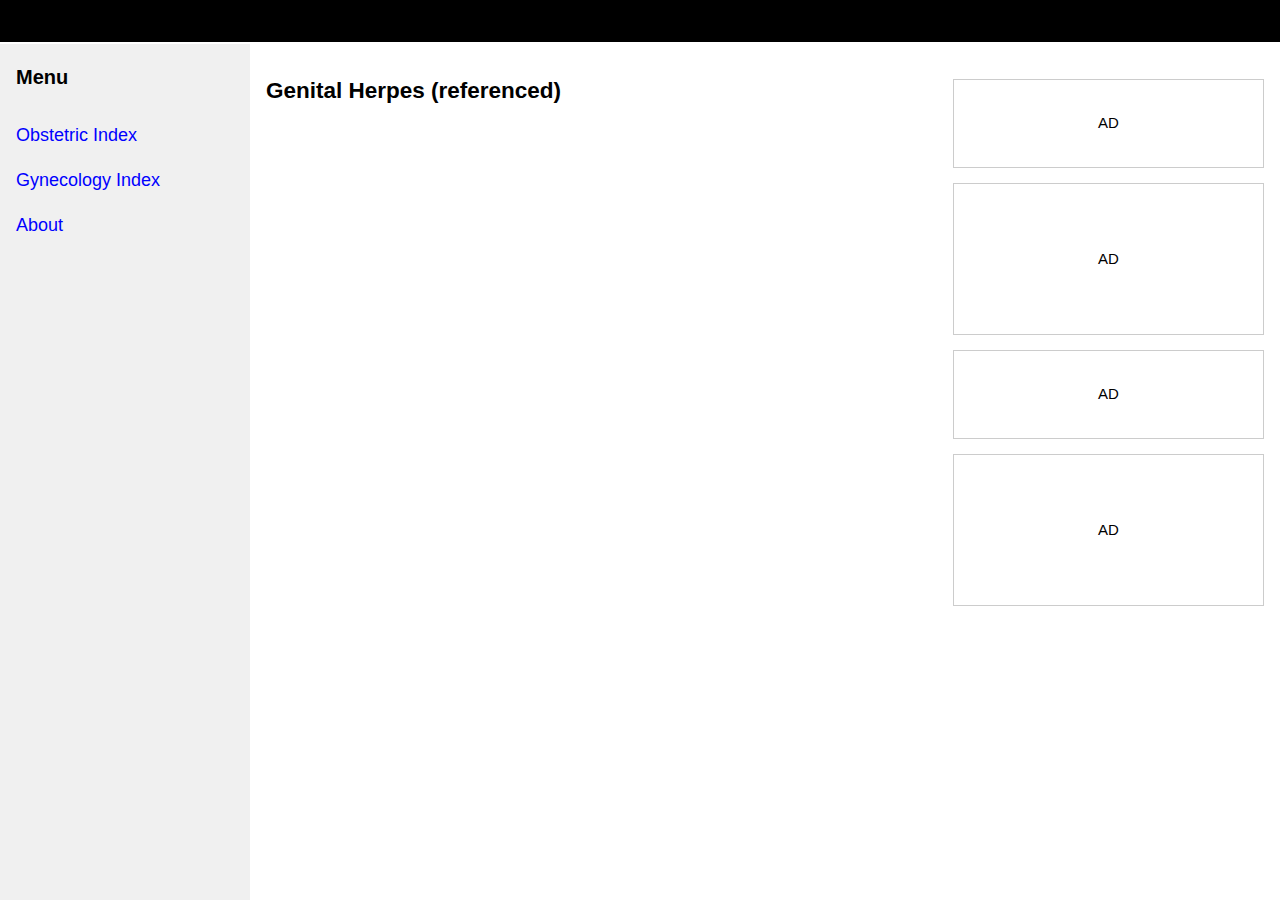
<file: index.html>
<!DOCTYPE html>
<html lang="en-US">
<meta charset="UTF-8">

<title>Genital HSV (referenced)</title>
<meta name="theme-color" content="#000000" />
<meta name="description"
    content="In depth but explained information about genital herpes that is referenced so the source of the information is identified and the reader can be assured of its source. Where the author injects information from the authors extensive experience diagnosing and treating genital herpes it is so noted.">
<!-- Need for SEO -->
<meta name="viewport" content="width=device-width, initial-scale=1">
<link rel="shortcut icon" href="favicon.ico" type="image/x-icon">
<link rel="manifest" href="manifest.json">
<link rel="stylesheet" href="css/w3.css"> <!-- Eventually delete -->
<link rel="stylesheet" href="css/hg-media.css">
<link rel="stylesheet" href="css/hg.css">

<body onload="SetUpPage()">

    <header id="MyHeader" class="hg-NavBar">
        <button id="bkbtn" class="hg-BackButton" onclick="goBack()" style="display: none"></button>
        <button id="hmbrgbtn" class="hg-HamBtn" onclick="SideBarOpen()"></button>
        <span id="titbar" class="hg-NavBarTitle"></span>
    </header>

    <nav class="hg-SideBar" id="mySidebar"></nav>

    <div class="hg-OverLay  " onclick="SideBarClose()" title="close side menu" id="myOverlay"></div>

    <div class="hg-Content">

        <main class="hg-InfoContent">
            <h1 class="hg-h1PageTitle">Genital Herpes (referenced)</h1>
            <div class="hg-IndexPageDiv">
                <!--  <h2 ><a href="ob_glossary.html">Obstetric Index</a></h2>
          <h2><a href="gyn_glossary.html">Gynecology Index</a></h2>
          <h2><a href="#">Infertility</a></h2>
          <h2><a href="#">Reproductive Endocrinology</a></h2>
          <h2><a href="#">Infectious Diseases</a></h2>
         <p>2030</p> -->
            </div>
        </main>

        <div class="hg-AddContent">
            <p class="hg-AddSmall ">AD</p>
            <p class="hg-AddLarge  ">AD</p>
            <p class="hg-AddSmall ">AD</p>
            <p class="hg-AddLarge  ">AD</p>
        </div>

    </div>

    <script defer src="script.js"></script>
    <script defer src="script-aux.js"></script>

</body>

</html>
</file>
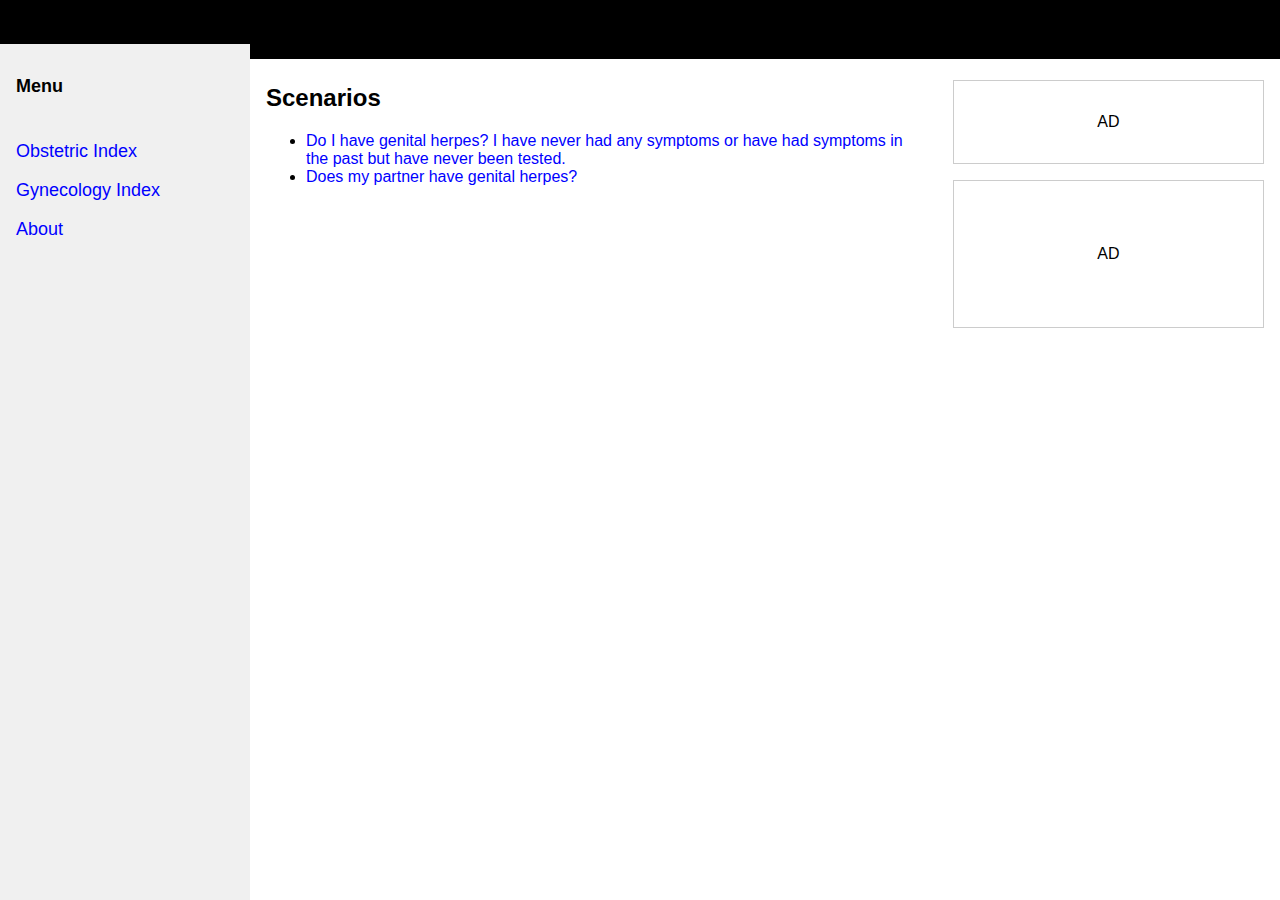
<file: scenarios.html>
<!DOCTYPE html>
<html lang="en-US">
<meta charset="UTF-8">

<title>Genital Herpes | Scenarios (explained & referenced)</title>
<!--Limit to less than 60 characters, use Pipes |, each page unique title XXX-->
<meta name="theme-color" content="#000000" />
<meta name="description"
    content="In depth but explained information about genital herpes that is referenced so the source of the information is identified and the reader can be assured of its source. Where the author injects information from the authors extensive experience diagnosing and treating genital herpes it is so noted.">
<!-- Need for SEO -->
<meta name="viewport" content="width=device-width, initial-scale=1">
<link rel="shortcut icon" href="favicon.ico" type="image/x-icon">
<link rel="manifest" href="manifest.json">
<link rel="stylesheet" href="css/hg-media.css">
<link rel="stylesheet" href="css/hg.css">


<body onload="SetUpPage()">

    <header id="MyHeader" class="hg-NavBar">
        <button id="bkbtn" class="hg-BackButton" onclick="goBack()" style="display: none"></button>
        <button id="hmbrgbtn" class="hg-HamBtn" onclick="SideBarOpen()"></button>
        <h1 id="titbar" class="hg-NavBarTitle">Genital Herpes <span class="hg-NavBarTitleSpan"> (explained &
                referenced)</span></h1>
    </header>

    <nav class="hg-SideBar" id="mySidebar"></nav>

    <div class="hg-OverLay  " onclick="SideBarClose()" title="close side menu" id="myOverlay"></div>

    <div class="hg-Content">

        <main class="hg-InfoContent">
            <h2 class="hg-h2PageTitle">Scenarios</h2>
            <section>
               <ul class="hg-ULscenarios">
                   <li><a>Do I have genital herpes? I have never had any symptoms or have had symptoms in the past but have never been tested.</a></li>
                   <li><a>Does my partner have genital herpes?</a></li>
               </ul>
            </section>
        </main>

        <div class="hg-AddContent">
            <p class="hg-AddSmall ">AD</p>
            <p class="hg-AddLarge  ">AD</p>
        </div>

    </div>

    <script defer src="script.js"></script>
    <script defer src="script-aux.js"></script>

</body>

</html>
</file>
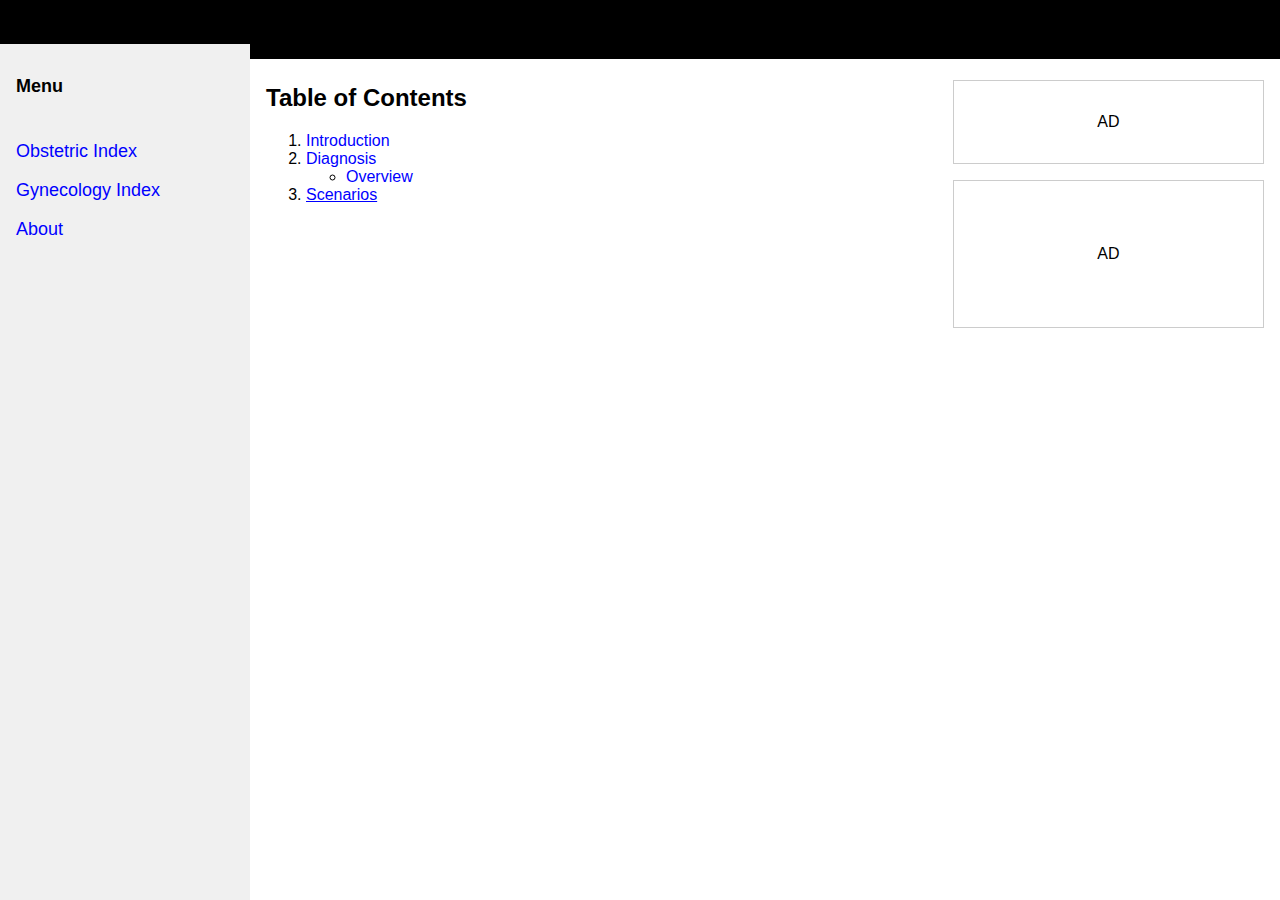
<file: toc.html>
<!DOCTYPE html>
<html lang="en-US">
<meta charset="UTF-8">

<title>Genital Herpes | Table of Contents (explained & referenced)</title>
<!--Limit to less than 60 characters, use Pipes |, each page unique title XXX-->
<meta name="theme-color" content="#000000" />
<meta name="description"
    content="In depth but explained information about genital herpes that is referenced so the source of the information is identified and the reader can be assured of its source. Where the author injects information from the authors extensive experience diagnosing and treating genital herpes it is so noted.">
<!-- Need for SEO -->
<meta name="viewport" content="width=device-width, initial-scale=1">
<link rel="shortcut icon" href="favicon.ico" type="image/x-icon">
<link rel="manifest" href="manifest.json">
<link rel="stylesheet" href="css/hg-media.css">
<link rel="stylesheet" href="css/hg.css">


<body onload="SetUpPage()">

    <header id="MyHeader" class="hg-NavBar">
        <button id="bkbtn" class="hg-BackButton" onclick="goBack()" style="display: none"></button>
        <button id="hmbrgbtn" class="hg-HamBtn" onclick="SideBarOpen()"></button>
        <h1 id="titbar" class="hg-NavBarTitle">Genital Herpes <span class="hg-NavBarTitleSpan"> (explained &
                referenced)</span></h1>
    </header>

    <nav class="hg-SideBar" id="mySidebar"></nav>

    <div class="hg-OverLay  " onclick="SideBarClose()" title="close side menu" id="myOverlay"></div>

    <div class="hg-Content">

        <main class="hg-InfoContent">
            <h2 class="hg-h2PageTitle">Table of Contents</h2>
            <section>
                <ol class="hg-TOC">
                    <li><a>Introduction</a></li>
                    <li><a>Diagnosis</a>
                        <ul>
                            <li><a>Overview</a>
                        </ul>
                    </li>
                    <li><a href="scenarios.html">Scenarios</a></li>
                </ol>
            </section>
        </main>

        <div class="hg-AddContent">
            <p class="hg-AddSmall ">AD</p>
            <p class="hg-AddLarge  ">AD</p>
        </div>

    </div>

    <script defer src="script.js"></script>
    <script defer src="script-aux.js"></script>

</body>

</html>
</file>
<file: css/hg.css>
html,body,h1,h2,h3,h4,h5,h6 {font-family:  Arial, Helvetica, sans-serif;}
/* .w3-sidebar {
  z-index: 3;
  width: 250px;
  top: 43px;
  bottom: 0;
  height: inherit;
} */

a{color: blue}



html{
  padding-bottom: 30px;
  /* margin-bottom: 30px; */
}

/* Word wrap all */
body{
  word-wrap: break-word;
  margin-bottom: 200px;
}

/*Nav Bar*/
.hg-NavBar{
  background: black;
  /* background: #f0f0f0; */
  position:fixed;
  width:100%;
  z-index:1;
  min-height: 42px;
  /* height: 44px; */
}
/*Nav Bar Title*/
.hg-NavBarTitle{
  padding:8px 16px;
  float:left;
  font: size 18px;;
  color: white;
}
/*Back Button---------------------------------------------------------------------------------------------------------*/
.hg-BackButton{
  background: black;
  /* background: #f0f0f0; */
  /* color: white; */
  color: white;
  font-size:18px;
  float:left;
  padding:8px 16px;
  text-decoration:none;
  border: none;
  height: 100%;
}
.hg-BackButton:active{
  background: white;
  color: black;
}
/* .hg-BackButton:focus{
  background: white;
  color: black;
} */

@media all and (display-mode: browser) {
    .hg-BackButton {
      display: none /*Hides BackButton when in browser*/
    }
    /* #myHmBgBtn{
      display: none
    } */
  }
  @media all and (display-mode: standalone) {
    .hg-BackButton {
      display: block; /*Shows BackButton when in pwa*/
    }
    /* #myHmBgBtn{
      display: block; 
    } */
  }
  /*Hamburger Button*/
  .hg-HamBtn{
    background: black;
    /* background: #f0f0f0; */
    color: white;
    /* color: black; */
    font-size:18px;
    float:right;
    padding:8px 16px;
    text-decoration:none;
    border: none;
  }
  .hg-HamBtn:active{
    background: white;
    color: black;
  }
  /* .hg-HamBtn:focus{
    background: white;
    color: black;
  } */
  

  /* Title--------------------------------------------------------------------------- */
  .hg-h1PageTitle{
    font-size: 1.5em;
    margin-bottom: 0.2em;
    color: Black;
    font-weight: bold;
    /* background-color: #00ffff; */
  }
  .hg-h2PageSubtitle{
      font-size: 1.17em;
      margin-top: 0.10em;
      color: Black;
      /* background-color: #ddffdd; */
  }
  .hg-h3PageSubtitle{
    font-size: 1.00em;
    margin-top: 0.10em;
    /* color: #009688; */
    /* background-color: #ddffdd; */
  }
  
  /*Side Bar---------------------------------------------------------------------------------------------------*/
  .hg-SideBar{
    font-size:18px!important;
    color:#000 !important; 
    background-color:#f0f0f0;
    display:none;
    float:none;
    margin-left: 0px;
    margin-left: 0px;
    outline:0;
    /* height:100%; */
    position:fixed!important;
    top: 0;
    overflow:auto;
    z-index: 3;
    width: 250px;
    top: 44px;
    bottom: 0;
    height: inherit;
    animation: animateleft 0.4s;
  }
  @keyframes animateleft{from{left:-300px;opacity:0} to{left:0;opacity:1}}

  .hg-SideBar h4{
    padding-top: 8px;
    padding-bottom: 12px;
    padding-left: 16px;
    padding-right: 16px;
    /* padding:8px 16px; */
    text-align:left;
    font-weight: bold;
  }

  .hg-SideBar h5{
    margin-top: 2px;
    display:block;
    padding:0px 16px;
    /* width:100%; 
    /* text-align:left; */
  }

  .hg-SideBarItem{
    margin-top: 2px;
    color: blue;
    text-decoration: none;
    display:block;
    padding:8px 16px;
    /* width:100%; 
    /* text-align:left; */
  }
  .hg-SideBarItem:hover{
    /* color:darkblue; */
    color: white;
    background-color:black;
  }
  .hg-SideBarItem:active{
    color: red;
  }
  .hg-SideBarItemSelected{
    margin-top: 2px;
    color: white;
    background: black;
    text-decoration: none;
    display:block;
    padding:8px 16px;
    /* width:100%; */
    /* text-align:left; */
  }

  .hg-SideBarItem2{
    margin-top: 2px;
    margin-left: 12px;
    color: blue;
    text-decoration: none;
    display:block;
    padding:8px 16px;
    /* width:100%; 
    /* text-align:left; */
  }
  .hg-SideBarItem2:hover{
    color: white;
    background-color:black;
  }
  .hg-SideBarItem2:active{
    color: red;
  }
.hg-SideBarSubHeader{
  color:black; 
  margin-left: 14px;
  margin-top: 12px; 
  margin-bottom: 8px;
}


  /*OverLay---------------------------------------------------------------------------------------------*/
  .hg-OverLay{
    position:fixed;
    display:none;
    width:100%;height:100%;
    top:0;left:0;right:0;bottom:0;
    background-color:rgba(0,0,0,0.5);
    cursor:pointer;
    z-index:2;
  }
  
  /*Main Content--------------------------------------------------------------------------------------------------*/

.hg-h2SectionTitle{
  font-size: 1.17em;
 /*  margin-top: 0.60em; */
  color: Black;
  background-color:white;
}

  .hg-Content{
    margin-left:250px;
    padding-top:64px!important;
    padding-bottom:64px!important;
    transition:margin-left .4s;
  }
  .hg-InfoContent{
    padding:0.01em 16px;
    float:left;
    /* width:100%; */
  }
  .hg-AddContent{
    padding:0.01em 16px;
    /* width:33.33333%; */
    display: inline-block
  }
  .hg-AddSmall{
    border:1px solid #ccc!important;
    padding:32px 24px!important;
    text-align:center!important;
  }
  .hg-AddLarge{
    border:1px solid #ccc!important;
    padding:64px 24px!important;
    text-align:center!important
  }
  /* Index Pages---------------------------------------------------------------------------------------- */

  .hg-IndexPageDiv h2{
    font-size: 1.3em;
    display: block;
  }
  .hg-IndexPageDiv a{
   text-decoration: none;
   display: block;
   padding-left: 4px; 
   padding-top: 6px;
   padding-bottom: 6px;
  }
  .hg-IndexPageDiv a:active{
    color: white;
    background: black;
  }

  .hg-MainLink {
    color: blue;
    display: block;
    padding-top: 0.35em;
    padding-bottom: 0.35em;
    font-size: 1.0em;
    margin-left: 0px;
    margin-right: 0px;
    font-weight:normal;
    text-decoration: none;
  }
  .hg-MainLink:hover {
    background:black;
    color: white;
  }
  .hg-MainLink:active {
    color: red;
  }
  /*Nav Link----------------------------------------------------------------------------------------------------*/
  .hg-NavLink{
    padding:10px 16px 10px 16px;
    margin: 6px 0px 0px 0px; /*seperates accordians so can see shadow*/
    white-space: normal;  /*lets words wrap in accordian button*/
    text-align:left;
    color :black;
    background:#f0f0f0 ;
    display:block;
    border:none;
    /* width:100%; */
    width:auto;
    font-size: 18px;  
    /* font-size: 1.2em; */
    text-decoration: none;
    cursor:pointer;
    /* height: 50px; */
  }

  .hg-NavLinkSub1{
    /* margin-left: 24px; */
    background:#f0f0f0 ;
    width: 50%;
  }

  .hg-NavLink:hover{
    box-shadow:0 8px 16px 0 rgba(0,0,0,0.2),0 6px 20px 0 rgba(0,0,0,0.19)
  }
  .hg-NavLinkChevron{
    float:right;  
    font-size: 18px;  
    margin:0px; 
  }
  .hg-NavLinkChevronRt{
    float:right;  
    font-size: 18px;  
    margin:0px; 
    color:black;
  }

/*Accordian-------------------------------------------------------------------------------------------------------------*/
.hg-accBtn{
padding:8px 16px 8px 4px;
margin: 0px 0px 0px 0px; /*seperates accordians so can see shadow*/
white-space: normal;  /*lets words wrap in accordian button*/
text-align:left;
color:black;
/* background: white;  */
background:#f0f0f0;
display:block;
border:none;
width:100%;
font-size: 1.2em;
font-weight: bold; 
text-decoration: none;
cursor:pointer;
/* border-top: 1px solid#ccc ; */

}
.hg-accBtn sup{
font-weight: normal;
}
  
    /* .hg-accBtn:hover{ */
      /* color:white; */
      /* background:black; */
      /* border: 1px solid #2492ff ; */
      /* margin:-1px; */
      /* margin-left: -1px; */
      /* margin-bottom: -1px; */
      /* margin-top: -1px; */
    /* }  */

    /* .hg-accBtn:active{ */
      /* color:red; */
      /* background: white;  */
      /* color:white; */
      /* background:black; */
    /* } */
    /* .hg-accBtn:focus{
      color:black;
      background: white; 
    } */


    /* .hg-NavLinkChevron:hover{
      color:white;
    } */
    .hg-accDivMain{
        display:none;
        margin-top: -12px;
        margin-bottom: 16px;
        /* background: beige; */
    }
    .hg-accRefNum{
      font-weight: normal;
      font-size: 0.7em;
    }

    .hg-accDivMain p{
      margin-left: 4px;
    }


    .hg-accUl{
      /* background: olivedrab;  */
        padding: 0px;
    }
    .hg-accUl li{
      margin-left: 16px; 
      /* background: red; */
    }
    .hg-accUl li ul{
      padding: 0px;
      /* background: plum; */
    }
    .hg-accUl li ol{
      padding: 0px;
      /* background: plum; */
    }
      .hg-accUl li ul li{
        margin-left: 16px; 
        /* background: plum; */
      }
      .hg-accUl a{
        /* background: pink;  */
        text-decoration: none;
      }
     
   

      .hg-accOl{
        margin-left: 26px;
        margin-right: 0px;
        padding: 0px;
      }

      .hg-accUl li + ol{
        margin-left: 16px;
        margin-right: 0px;
        padding: 0px;
        /* background: powderblue; */
      }

      

      /* .hg-accDivMain ol li{
          background: plum;
  
      } */


      .hg-accAalone{
        margin-left: 16px;
        color: teal;
        text-decoration: none;
      }

/* Formats The Related Topics: Accordian */
.hg-accSectionRelTopics{margin-top: 0.60em;}

/* Formats the References: Accordian */
.hg-accSectionRef{margin-top: 0.60em;}
.hg-accOlRef{margin-top: 16px; margin-left: 16px; margin-right: 0px; padding: 0px; font-size: 0.90em;}
.hg-accOlRef a {text-decoration: none;}

/*Adds the 'or' in an accordian list*/
.hg-accOr{list-style-type: none; font-style: italic; color: red; font-weight: bold;}
.hg-accOr::after{content: "-or-";}     

/*Formats Note: at bottom of accordian list */
.hg-accNote{margin-top: 0px; margin-bottom: 0px;}
.hg-accNote::before{content: "Note: "; font-weight: bold;}



/*Formats ref contained in most commons list */
.hg-accRefInList{margin-top: 0px;margin-bottom: 0px;}
.hg-accRefInList::before{content: "Ref: "; font-weight: bold;}

/*Algorithm------------------------------------------------------------------------------------------------------*/
  /*Main div*/
    .hg-algoDivMain{
      /* margin-top: -16px; */
      margin-bottom: 16px;
      /* padding-top: 24px; */
      padding-left: 12px;
      padding-right: 12px;
      padding-bottom: 12px;
      display: none;
      /* background: lightblue */
      /* background: lightcyan; */
      /* border-radius: 24px; */
      /* border: 1px solid #ccc; */
      /* position: relative; */
  }
/*Straight border div*/
.hg-algoDivStrBorder{
margin-top: 0px;
margin-bottom: 16px;
margin-left: auto ;
margin-right: auto ;
padding-left: 16px;
padding-right: 16px;
border: 1px solid black; 
background: lightpink;
}

/*Rounded border div*/
.hg-algoDivRdBorder{
margin-top: 0px;
margin-bottom: 16px;
margin-left: auto ;
margin-right: auto ;
padding-left: 16px;
padding-right: 16px;
border: 1px solid black;
background: lightcyan;
border-radius: 8px;
}

 /*No border div*/
  .hg-algoDivNoBorder{
    margin-top: 0px;
    margin-bottom: 24px;
    margin-left: auto ;
    margin-right: auto ;
    padding-left: 16px;
    padding-right: 16px;
    text-align:center;
  }

.hg_algoCenterHorizDiv{
display: flex;              /* establish flex container */
flex-direction: column;     /* stack flex items vertically */
/* justify-content: center;    center items vertically, in this case */
align-items: center;        /* center items horizontally, in this case */
/* background-color: pink; */
}

/*h3*/
.hg-algoh3{
text-align:center;
/* margin: 6px; */
font-size: 1.10em;
font-weight: bold;
}
.hg-algoh3 sup{
  font-weight: normal;

}

/*Algo status*/
.hg-pAlgoStatus{
/* margin:0px 0px 12px 0px; */
/* background: red; */
color:red;
}

/*Up button*/
  .hg-algoBtnUp{
    padding:8px 16px;
    width: 50px;
    background: lightgoldenrodyellow;
    margin-bottom: 16px;
    margin-left: auto ;
    margin-right: auto ;
    font-size: 1.2em;
    border:none;
    cursor:pointer;
    box-shadow:0 8px 16px 0 rgba(0,0,0,0.2),0 6px 20px 0 rgba(0,0,0,0.19);
  }
  /*Down Arrow p*/
  .hg-algoParaDn{
    color: black;
    font-size: 1.2em;
  }
.hg-algoBtnA{
/* border: 1px solid #ccc; */
padding:8px 16px;
font-size: 1.1em;
margin-bottom: 16px;
display:block;
width:100%;
text-align:center;
margin-left: auto ;
margin-right: auto ;
white-space: normal;  /*lets words wrap in accordian button*/
background: lightgoldenrodyellow;
color:black;
border:none;
cursor:pointer;
box-shadow:0 8px 16px 0 rgba(0,0,0,0.2),0 6px 20px 0 rgba(0,0,0,0.19);
}
  
/*UL*/
.hg-algoUl{
margin-top: 0px;
margin-left: 12px;
margin-right: 4px;
padding: 0px;
/* background: orange; */
}
.hg-algoUl li ul{
margin-left: 0px; 
padding-left: 16px; 
/* background: plum; */
}

    
   
  
/*Refresh button*/
    .hg-algoRfBtn{
      /* border: 1px solid #ccc; */
      /* border-radius:50%; */
      /* background: lightgoldenrodyellow; */
      /* background: lightpink; */
      /* background:#f0f0f0; */
      font-size: 0.8em;
      color: red;
      margin-left: 16px;
      margin-bottom: 16px;
      box-shadow:0 8px 16px 0 rgba(0,0,0,0.2),0 6px 20px 0 rgba(0,0,0,0.19)
    }




    
/*Glossary---------------------------------------------------------------------------------------------------------------*/
  .hg-glossaryAZ {
  font-size: 1.2em;
}

.hg-glossaryAZ button {
    /* font-size: 1.2em; */
    margin-right: 0.4em;
    margin-left: 0.4em;
    margin-bottom: 0.6em;
    /* padding: 0.2em 0.6em 0.2em 0.6em; */
    color: blue;
    /* border: none; */
    border-width: 1px;
    border-style: solid;
    background: #f0f0f0;
    /* background: WHITE; */
    border-radius: 12%;
    /* box-shadow: 0 8px 16px 0 rgba(0, 0, 0, 0.2), 0 6px 20px 0 rgba(0, 0, 0, 0.19); */
    width: 2em;
    height: 2em;
    cursor: pointer;
    text-decoration: none;
}

.hg-glossaryAZ button:hover {
color: white;
background-color: black;
}

.hg-glossaryAZ button:active {
    color: red;
}

.hg-glossaryBody h2 {
    display: inline;
    /* padding-bottom: 0px; */
    /* background: pink; */
    font-size: 1.6em;
}

.hg-glossaryBody a {
    color: blue;
    display: block;
    /* padding-top: 0.35em; */
    /* padding-bottom: 0.35em; */
    font-size: 1.2em;
    /* margin-top: 0.5em; */
    /* margin-bottom: 0.5em; */
    margin-left: 10px;
    margin-right: 0px;
    font-weight: normal;
    text-decoration-line: none;
}

.hg-glossaryBody a:hover {
    background: black;
    color: white;
}

.hg-glossaryBody a:active {
    color: red;
}

.hg-glossaryBody button {
    vertical-align: top;
    margin-left: 30px;
    display: inline;
    font-size: 1.2em;
    /* font-size: 1.6em; */
    /* margin-top: 1em; */
    /* margin-right: 0.6em; */
    /* margin-left: 1.0em; */
    /* margin-top: -20px; */
    /* margin-bottom: 0.6em; */
    color: blue;
    /* text-decoration: underline; */
    border: none;
    /* background: #f0f0f0; */
    background: white;
    /* border-radius: 6%; */
    /* box-shadow: 0 8px 16px 0 rgba(0, 0, 0, 0.2), 0 6px 20px 0 rgba(0, 0, 0, 0.19); */
    /* width: 3em; */
    /* height: 2em; */
    cursor: pointer;
    /* height:30px; */
}

.hg-glossaryBody button:hover {
    /* color:red; */
    color: white;
    background-color: black;
}

.hg-glossaryBody button:active {
    color: red;
}

.hg-pTag {
    height: 0.4em;
}

    @media (min-width:601px){.hg-InfoContent{width:66.66666%} .hg-AddContent{float: right; width:33.33333%;}}
    @media (max-width:600px){.hg-InfoContent{width:100%} .hg-AddContent{width: 100%; float: left;}}
</file>
<file: css/hg-media.css>
/* W3.CSS 4.10 February 2018 by Jan Egil and Borge Refsnes */
html{box-sizing:border-box}*,*:before,*:after{box-sizing:inherit}
/* Extract from normalize.css by Nicolas Gallagher and Jonathan Neal git.io/normalize */
html{-ms-text-size-adjust:100%;-webkit-text-size-adjust:100%}body{margin:0}
article,aside,details,figcaption,figure,footer,header,main,menu,nav,section,summary{display:block}
audio,canvas,progress,video{display:inline-block}progress{vertical-align:baseline}
audio:not([controls]){display:none;height:0}[hidden],template{display:none}
a{background-color:transparent;-webkit-text-decoration-skip:objects}
a:active,a:hover{outline-width:0}abbr[title]{border-bottom:none;text-decoration:underline;text-decoration:underline dotted}
dfn{font-style:italic}mark{background:#ff0;color:#000}
small{font-size:80%}sub,sup{font-size:75%;line-height:0;position:relative;vertical-align:baseline}
sub{bottom:-0.25em}sup{top:-0.5em}figure{margin:1em 40px}img{border-style:none}svg:not(:root){overflow:hidden}
code,kbd,pre,samp{font-family:monospace,monospace;font-size:1em}hr{box-sizing:content-box;height:0;overflow:visible}
button,input,select,textarea{font:inherit;margin:0}optgroup{font-weight:bold}
button,input{overflow:visible}button,select{text-transform:none}
button,html [type=button],[type=reset],[type=submit]{-webkit-appearance:button}
button::-moz-focus-inner, [type=button]::-moz-focus-inner, [type=reset]::-moz-focus-inner, [type=submit]::-moz-focus-inner{border-style:none;padding:0}
button:-moz-focusring, [type=button]:-moz-focusring, [type=reset]:-moz-focusring, [type=submit]:-moz-focusring{outline:1px dotted ButtonText}
fieldset{border:1px solid #c0c0c0;margin:0 2px;padding:.35em .625em .75em}
legend{color:inherit;display:table;max-width:100%;padding:0;white-space:normal}textarea{overflow:auto}
[type=checkbox],[type=radio]{padding:0}
[type=number]::-webkit-inner-spin-button,[type=number]::-webkit-outer-spin-button{height:auto}
[type=search]{-webkit-appearance:textfield;outline-offset:-2px}
[type=search]::-webkit-search-cancel-button,[type=search]::-webkit-search-decoration{-webkit-appearance:none}
::-webkit-input-placeholder{color:inherit;opacity:0.54}
::-webkit-file-upload-button{-webkit-appearance:button;font:inherit}
/* End extract */

@media (min-width:993px){.hg-HamBtn{display:none!important} .hg-SideBar{display:block!important} .hg-OverLay{display:none!important}}
@media (max-width:992px){.hg-Content{margin-left:0!important;margin-right:0!important}}

/* AddContent */
@media (min-width:601px){.hg-InfoContent{width:66.66666%} .hg-AddContent{float: right; width:33.33333%;}}
@media (max-width:600px){.hg-InfoContent{width:100%} .hg-AddContent{width: 100%; float: left;}}

/* BackButton */
@media all and (display-mode: browser) {
    .hg-BackButton {
      display: none /*Hides BackButton when in browser*/
    }
    /* #myHmBgBtn{
      display: none
    } */
  }
  @media all and (display-mode: standalone) {
    .hg-BackButton {
      display: block; /*Shows BackButton when in pwa*/
    }
    /* #myHmBgBtn{
      display: block; 
    } */
  }
</file>
